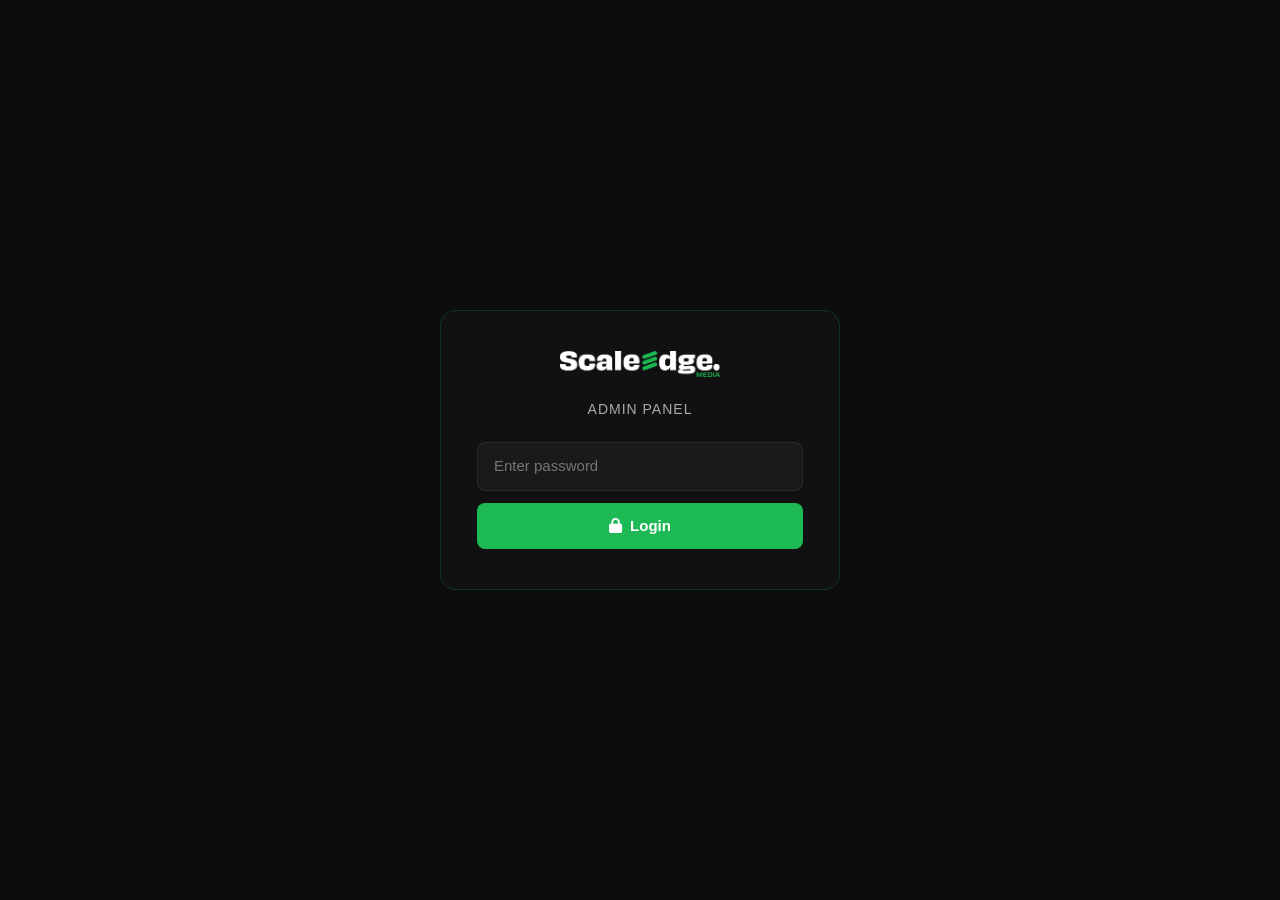
<file: admin.html>
<!DOCTYPE html>
<html lang="en">

<head>
    <meta charset="UTF-8">
    <meta name="viewport" content="width=device-width, initial-scale=1.0">
    <title>Admin — ScaleEdge Media</title>
    <link href="https://cdn.jsdelivr.net/npm/bootstrap@5.3.8/dist/css/bootstrap.min.css" rel="stylesheet"
        integrity="sha384-sRIl4kxILFvY47J16cr9ZwB07vP4J8+LH7qKQnuqkuIAvNWLzeN8tE5YBujZqJLB" crossorigin="anonymous">
    <link rel="stylesheet" href="https://cdnjs.cloudflare.com/ajax/libs/font-awesome/6.5.1/css/all.min.css">
    <link rel="icon" href="assets/images/brand Icon.png" type="image/x-icon">
    <style>
        * { margin: 0; padding: 0; box-sizing: border-box; }

        body {
            font-family: 'Segoe UI', sans-serif;
            background: #0d0d0d;
            color: #fff;
            min-height: 100vh;
        }

        /* ── Login Screen ── */
        #loginScreen {
            display: flex;
            align-items: center;
            justify-content: center;
            min-height: 100vh;
            background: #0d0d0d;
        }

        .login_box {
            background: #111;
            border: 1px solid #1db95433;
            border-radius: 16px;
            padding: 40px 36px;
            width: 100%;
            max-width: 400px;
            text-align: center;
        }

        .login_box img { width: 160px; margin-bottom: 24px; }

        .login_box h5 {
            color: #aaa;
            font-size: 14px;
            margin-bottom: 24px;
            font-weight: 400;
            letter-spacing: 1px;
            text-transform: uppercase;
        }

        .login_box input {
            background: #1a1a1a;
            border: 1px solid #2a2a2a;
            color: #fff;
            border-radius: 8px;
            padding: 12px 16px;
            width: 100%;
            font-size: 15px;
            margin-bottom: 12px;
            outline: none;
            transition: border 0.2s;
        }

        .login_box input:focus { border-color: #1db954; }

        .login_box button {
            background: #1db954;
            color: #fff;
            border: none;
            border-radius: 8px;
            padding: 12px;
            width: 100%;
            font-size: 15px;
            font-weight: 600;
            cursor: pointer;
            transition: background 0.2s;
        }

        .login_box button:hover { background: #17a347; }

        #loginError {
            color: #ff4d4d;
            font-size: 13px;
            margin-top: 10px;
            display: none;
        }

        /* ── Admin Dashboard ── */
        #adminScreen { display: none; }

        .admin_navbar {
            background: #111;
            border-bottom: 1px solid #1db95433;
            padding: 14px 32px;
            display: flex;
            align-items: center;
            justify-content: space-between;
        }

        .admin_navbar img { width: 130px; }

        .admin_navbar .right {
            display: flex;
            align-items: center;
            gap: 16px;
        }

        .admin_navbar .badge_count {
            background: #1db95420;
            color: #1db954;
            border: 1px solid #1db95450;
            border-radius: 20px;
            padding: 4px 14px;
            font-size: 13px;
        }

        .logout_btn {
            background: transparent;
            border: 1px solid #ff4d4d55;
            color: #ff4d4d;
            border-radius: 8px;
            padding: 6px 16px;
            font-size: 13px;
            cursor: pointer;
            transition: all 0.2s;
        }

        .logout_btn:hover { background: #ff4d4d22; }

        .admin_body { padding: 32px; }

        .stats_row {
            display: flex;
            gap: 16px;
            margin-bottom: 28px;
            flex-wrap: wrap;
        }

        .stat_card {
            background: #111;
            border: 1px solid #1db95430;
            border-radius: 12px;
            padding: 20px 28px;
            min-width: 160px;
        }

        .stat_card .label { color: #888; font-size: 12px; text-transform: uppercase; letter-spacing: 1px; }
        .stat_card .value { color: #1db954; font-size: 28px; font-weight: 700; margin-top: 4px; }

        .section_header {
            display: flex;
            align-items: center;
            justify-content: space-between;
            margin-bottom: 16px;
            flex-wrap: wrap;
            gap: 12px;
        }

        .section_header h4 { font-size: 16px; color: #fff; font-weight: 600; }

        .refresh_btn {
            background: #1db95420;
            border: 1px solid #1db95450;
            color: #1db954;
            border-radius: 8px;
            padding: 7px 18px;
            font-size: 13px;
            cursor: pointer;
            transition: all 0.2s;
        }

        .refresh_btn:hover { background: #1db95440; }

        .table_wrapper {
            background: #111;
            border: 1px solid #1db95422;
            border-radius: 14px;
            overflow: hidden;
        }

        .leads_table {
            width: 100%;
            border-collapse: collapse;
            font-size: 13.5px;
        }

        .leads_table thead tr {
            background: #1db95415;
            border-bottom: 1px solid #1db95430;
        }

        .leads_table th {
            color: #1db954;
            font-weight: 600;
            padding: 14px 16px;
            text-align: left;
            white-space: nowrap;
            text-transform: uppercase;
            font-size: 11px;
            letter-spacing: 0.8px;
        }

        .leads_table tbody tr {
            border-bottom: 1px solid #ffffff08;
            transition: background 0.15s;
        }

        .leads_table tbody tr:last-child { border-bottom: none; }
        .leads_table tbody tr:hover { background: #1db95408; }

        .leads_table td {
            padding: 13px 16px;
            color: #ccc;
            vertical-align: middle;
        }

        .leads_table td:first-child { color: #666; font-size: 12px; }

        .empty_state {
            text-align: center;
            padding: 60px 20px;
            color: #555;
        }

        .empty_state i { font-size: 36px; margin-bottom: 12px; display: block; }

        .loading_row td {
            text-align: center;
            padding: 50px;
            color: #555;
        }

        .spinner {
            display: inline-block;
            width: 20px;
            height: 20px;
            border: 2px solid #1db95430;
            border-top-color: #1db954;
            border-radius: 50%;
            animation: spin 0.8s linear infinite;
            margin-right: 8px;
            vertical-align: middle;
        }

        @keyframes spin { to { transform: rotate(360deg); } }

        .search_box {
            background: #1a1a1a;
            border: 1px solid #2a2a2a;
            color: #fff;
            border-radius: 8px;
            padding: 8px 14px;
            font-size: 13px;
            outline: none;
            width: 220px;
            transition: border 0.2s;
        }

        .search_box:focus { border-color: #1db954; }
        .search_box::placeholder { color: #555; }

        .delete_btn {
            background: transparent;
            border: 1px solid #ff4d4d44;
            color: #ff4d4d;
            border-radius: 6px;
            padding: 5px 10px;
            font-size: 12px;
            cursor: pointer;
            transition: all 0.2s;
            white-space: nowrap;
        }
        .delete_btn:hover { background: #ff4d4d22; border-color: #ff4d4d; }
        .delete_btn:disabled { opacity: 0.4; cursor: not-allowed; }

        .confirm_overlay {
            display: none;
            position: fixed;
            inset: 0;
            background: #000000bb;
            z-index: 9999;
            align-items: center;
            justify-content: center;
        }
        .confirm_overlay.active { display: flex; }

        .confirm_box {
            background: #161616;
            border: 1px solid #ff4d4d44;
            border-radius: 14px;
            padding: 32px 28px;
            max-width: 380px;
            width: 90%;
            text-align: center;
        }
        .confirm_box i { font-size: 32px; color: #ff4d4d; margin-bottom: 14px; display: block; }
        .confirm_box h6 { font-size: 16px; margin-bottom: 8px; }
        .confirm_box p { color: #888; font-size: 13px; margin-bottom: 24px; }
        .confirm_actions { display: flex; gap: 10px; justify-content: center; }

        .confirm_cancel {
            background: transparent;
            border: 1px solid #333;
            color: #aaa;
            border-radius: 8px;
            padding: 9px 22px;
            cursor: pointer;
            font-size: 13px;
            transition: all 0.2s;
        }
        .confirm_cancel:hover { border-color: #555; color: #fff; }

        .confirm_delete {
            background: #ff4d4d;
            border: none;
            color: #fff;
            border-radius: 8px;
            padding: 9px 22px;
            cursor: pointer;
            font-size: 13px;
            font-weight: 600;
            transition: background 0.2s;
        }
        .confirm_delete:hover { background: #e03e3e; }

        @media (max-width: 768px) {
            .admin_body { padding: 16px; }
            .leads_table { font-size: 12px; }
            .leads_table th, .leads_table td { padding: 10px 10px; }
            .admin_navbar { padding: 12px 16px; }
        }
    </style>
</head>

<body>

    <!-- ── Login Screen ── -->
    <div id="loginScreen">
        <div class="login_box">
            <img src="assets/images/white-logo.png" alt="ScaleEdge Logo">
            <h5>Admin Panel</h5>
            <input type="password" id="passwordInput" placeholder="Enter password" onkeydown="if(event.key==='Enter') doLogin()">
            <button onclick="doLogin()"><i class="fa fa-lock me-2"></i>Login</button>
            <div id="loginError">Incorrect password. Try again.</div>
        </div>
    </div>

    <!-- ── Admin Dashboard ── -->
    <div id="adminScreen">

        <div class="admin_navbar">
            <img src="assets/images/white-logo.png" alt="ScaleEdge Logo">
            <div class="right">
                <span class="badge_count" id="totalCount">— leads</span>
                <button class="logout_btn" onclick="doLogout()"><i class="fa fa-sign-out-alt me-1"></i>Logout</button>
            </div>
        </div>

        <div class="admin_body">

            <div class="stats_row">
                <div class="stat_card">
                    <div class="label">Total Leads</div>
                    <div class="value" id="statTotal">—</div>
                </div>
                <div class="stat_card">
                    <div class="label">Today</div>
                    <div class="value" id="statToday">—</div>
                </div>
                <div class="stat_card">
                    <div class="label">This Week</div>
                    <div class="value" id="statWeek">—</div>
                </div>
            </div>

            <div class="section_header">
                <h4><i class="fa fa-users me-2" style="color:#1db954;"></i>Consultation Leads</h4>
                <div style="display:flex;gap:10px;align-items:center;flex-wrap:wrap;">
                    <input type="text" class="search_box" id="searchInput" placeholder="Search leads..." oninput="filterTable()">
                    <button class="refresh_btn" onclick="loadLeads()"><i class="fa fa-sync-alt me-1"></i>Refresh</button>
                </div>
            </div>

            <div class="table_wrapper">
                <table class="leads_table">
                    <thead>
                        <tr>
                            <th>#</th>
                            <th>Timestamp</th>
                            <th>Name</th>
                            <th>Phone</th>
                            <th>Project / Company</th>
                            <th>Budget</th>
                            <th>Location</th>
                            <th>Message</th>
                            <th>Action</th>
                        </tr>
                    </thead>
                    <tbody id="leadsBody">
                        <tr class="loading_row">
                            <td colspan="9"><span class="spinner"></span>Loading leads...</td>
                        </tr>
                    </tbody>
                </table>
            </div>

        </div>
    </div>

    <!-- Confirm Delete Modal -->
    <div class="confirm_overlay" id="confirmOverlay">
        <div class="confirm_box">
            <i class="fa fa-trash"></i>
            <h6>Delete this lead?</h6>
            <p>This will permanently remove the entry from Google Sheets. This cannot be undone.</p>
            <div class="confirm_actions">
                <button class="confirm_cancel" onclick="closeConfirm()">Cancel</button>
                <button class="confirm_delete" id="confirmDeleteBtn" onclick="confirmDelete()">Yes, Delete</button>
            </div>
        </div>
    </div>

    <script>
        const SCRIPT_URL = "https://script.google.com/macros/s/AKfycbzqgFpmOD1FtY1lVNK25GY-UneTPA1CZ36Mp1WqWvveSM62xXF-FHQDqTigJfWlehnxcQ/exec";
        const ADMIN_PASSWORD = "03Aryan@Abhi007";
        const SESSION_KEY = "sem_admin_auth";

        let allLeads = [];

        // ── Auth ──
        function doLogin() {
            const val = document.getElementById("passwordInput").value;
            if (val === ADMIN_PASSWORD) {
                sessionStorage.setItem(SESSION_KEY, "1");
                showDashboard();
            } else {
                document.getElementById("loginError").style.display = "block";
                document.getElementById("passwordInput").value = "";
            }
        }

        function doLogout() {
            sessionStorage.removeItem(SESSION_KEY);
            document.getElementById("adminScreen").style.display = "none";
            document.getElementById("loginScreen").style.display = "flex";
        }

        function showDashboard() {
            document.getElementById("loginScreen").style.display = "none";
            document.getElementById("adminScreen").style.display = "block";
            loadLeads();
        }

        // Auto-login if session exists
        if (sessionStorage.getItem(SESSION_KEY) === "1") showDashboard();

        // ── Delete ──
        let pendingDeleteRowIndex = null;
        let pendingDeleteTrId = null;

        function askDelete(rowIndex, trId) {
            pendingDeleteRowIndex = rowIndex;
            pendingDeleteTrId = trId;
            document.getElementById("confirmOverlay").classList.add("active");
        }

        function closeConfirm() {
            document.getElementById("confirmOverlay").classList.remove("active");
            pendingDeleteRowIndex = null;
            pendingDeleteTrId = null;
        }

        function confirmDelete() {
            if (!pendingDeleteTrId) return;
            const btn = document.getElementById("confirmDeleteBtn");
            btn.disabled = true;
            btn.textContent = "Deleting...";

            // Optimistically remove row from UI
            const tr = document.getElementById(pendingDeleteTrId);
            if (tr) tr.remove();

            // Remove from allLeads array and update stats
            allLeads = allLeads.filter(function(l) { return l._rowIndex !== pendingDeleteRowIndex; });
            updateStats(allLeads);

            // Only call sheet delete if we have a valid row index
            if (pendingDeleteRowIndex) {
                fetch(SCRIPT_URL, {
                    method: "POST",
                    mode: "no-cors",
                    body: JSON.stringify({ action: "delete", rowIndex: pendingDeleteRowIndex })
                });
            }

            btn.disabled = false;
            btn.textContent = "Yes, Delete";
            closeConfirm();
        }

        // ── Data ──
        function loadLeads() {
            const tbody = document.getElementById("leadsBody");
            tbody.innerHTML = '<tr class="loading_row"><td colspan="9"><span class="spinner"></span>Loading leads...</td></tr>';

            fetch(SCRIPT_URL)
                .then(function(res) { return res.json(); })
                .then(function(data) {
                    allLeads = data.reverse(); // newest first
                    renderTable(allLeads);
                    updateStats(allLeads);
                })
                .catch(function() {
                    tbody.innerHTML = '<tr class="loading_row"><td colspan="9" style="color:#ff4d4d;"><i class="fa fa-exclamation-circle me-2"></i>Failed to load data. Check your internet or script URL.</td></tr>';
                });
        }

        function renderTable(leads) {
            const tbody = document.getElementById("leadsBody");
            if (!leads || leads.length === 0) {
                tbody.innerHTML = '<tr><td colspan="9"><div class="empty_state"><i class="fa fa-inbox"></i>No leads yet.</div></td></tr>';
                return;
            }

            tbody.innerHTML = leads.map(function(lead, i) {
                var trId = "tr_" + (lead._rowIndex || i);
                var rowIdx = lead._rowIndex || null;
                return '<tr id="' + trId + '">' +
                    '<td>' + (leads.length - i) + '</td>' +
                    '<td>' + esc(lead["Timestamp"] || "—") + '</td>' +
                    '<td style="color:#fff;font-weight:500;">' + esc(lead["Name"] || "—") + '</td>' +
                    '<td>' + esc(lead["Phone"] || "—") + '</td>' +
                    '<td>' + esc(lead["Project/Company"] || "—") + '</td>' +
                    '<td>' + esc(lead["Budget"] || "—") + '</td>' +
                    '<td>' + esc(lead["Location"] || "—") + '</td>' +
                    '<td style="max-width:200px;white-space:nowrap;overflow:hidden;text-overflow:ellipsis;" title="' + esc(lead["Message"] || "") + '">' + esc(lead["Message"] || "—") + '</td>' +
                    '<td><button class="delete_btn" onclick="askDelete(' + JSON.stringify(rowIdx) + ', \'' + trId + '\')"><i class="fa fa-trash me-1"></i>Delete</button></td>' +
                    '</tr>';
            }).join("");
        }

        function updateStats(leads) {
            const total = leads.length;
            document.getElementById("statTotal").textContent = total;
            document.getElementById("totalCount").textContent = total + " lead" + (total !== 1 ? "s" : "");

            const now = new Date();
            const todayStr = now.toLocaleDateString();
            const weekAgo = new Date(now.getTime() - 7 * 24 * 60 * 60 * 1000);

            let todayCount = 0, weekCount = 0;
            leads.forEach(function(lead) {
                const ts = lead["Timestamp"];
                if (!ts) return;
                const d = new Date(ts);
                if (d.toLocaleDateString() === todayStr) todayCount++;
                if (d >= weekAgo) weekCount++;
            });

            document.getElementById("statToday").textContent = todayCount;
            document.getElementById("statWeek").textContent = weekCount;
        }

        function filterTable() {
            const q = document.getElementById("searchInput").value.toLowerCase();
            if (!q) { renderTable(allLeads); return; }
            const filtered = allLeads.filter(function(lead) {
                return Object.values(lead).some(function(v) {
                    return String(v).toLowerCase().includes(q);
                });
            });
            renderTable(filtered);
        }

        // XSS guard
        function esc(str) {
            return String(str)
                .replace(/&/g, "&amp;")
                .replace(/</g, "&lt;")
                .replace(/>/g, "&gt;")
                .replace(/"/g, "&quot;");
        }
    </script>

</body>
</html>
</file>
